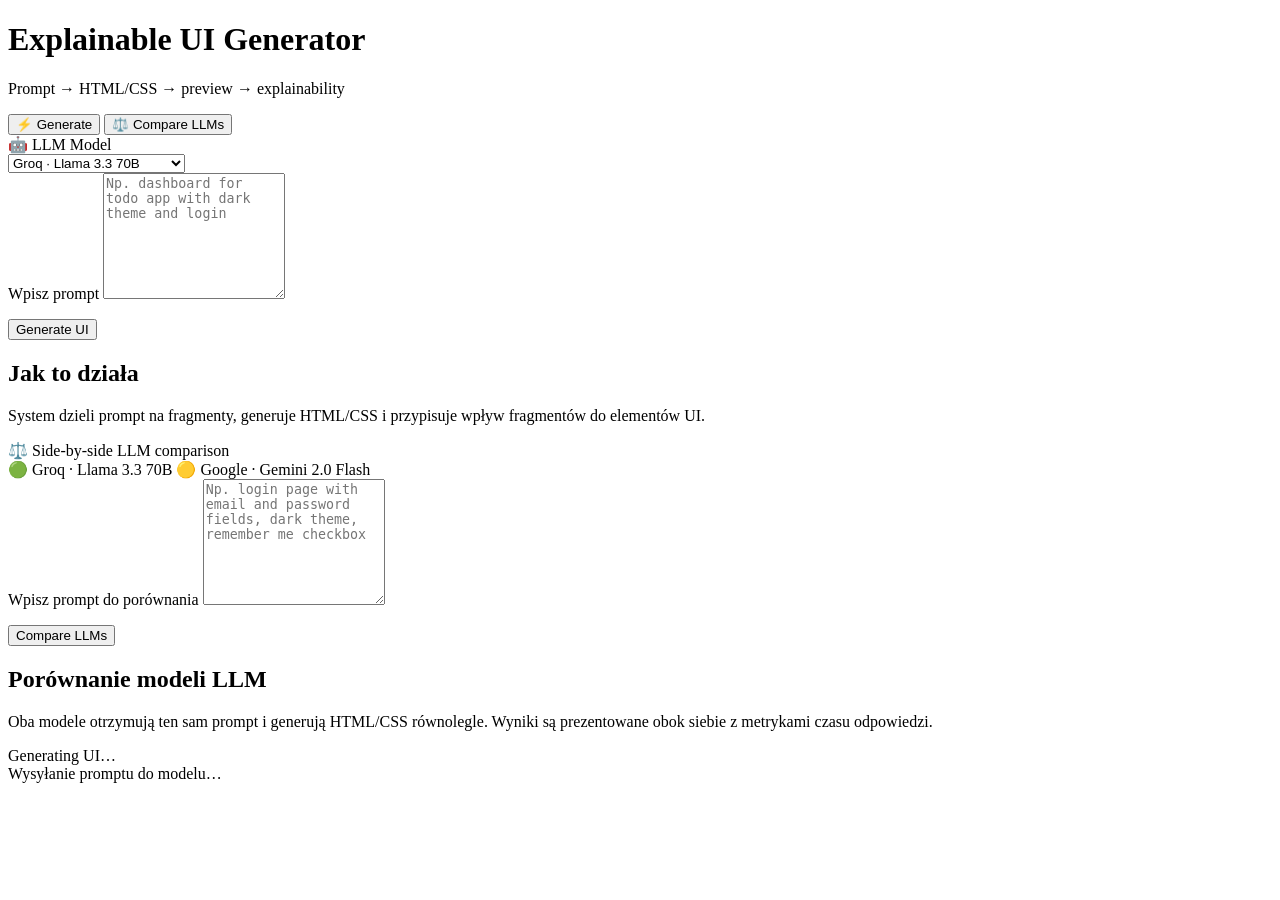
<file: src/main/resources/templates/index.html>
<!doctype html>
<html lang="pl" xmlns:th="http://www.thymeleaf.org">
<head>
    <meta charset="UTF-8">
    <meta name="viewport" content="width=device-width, initial-scale=1.0">
    <title>Explainable UI Generator</title>
    <link rel="stylesheet" th:href="@{/app.css}">
</head>
<body>
<div class="app-shell">
    <header class="topbar">
        <div>
            <h1>Explainable UI Generator</h1>
            <p class="muted">Prompt → HTML/CSS → preview → explainability</p>
        </div>
    </header>

    <main class="panel">

        <div class="tab-bar">
            <button class="tab-btn active" onclick="switchTab('generate', this)">⚡ Generate</button>
            <button class="tab-btn" onclick="switchTab('compare', this)">⚖️ Compare LLMs</button>
        </div>

        <div id="tab-generate" class="tab-pane active">
            <div class="form-card">
                <form th:action="@{/generate}" th:object="${generationRequest}" method="post">
                    <div class="provider-selector provider-selector-row">
                        <label class="provider-label">🤖 LLM Model</label>
                        <div class="provider-select-wrapper">
                            <select th:field="*{llmProvider}" class="provider-select">
                                <option value="GROQ">Groq · Llama 3.3 70B</option>
                                <option value="GEMINI">Google · Gemini 2.0 Flash</option>
                            </select>
                        </div>
                    </div>

                    <label for="prompt">Wpisz prompt</label>
                    <textarea id="prompt" th:field="*{prompt}" rows="8"
                              placeholder="Np. dashboard for todo app with dark theme and login"></textarea>
                    <p class="error" th:if="${#fields.hasErrors('prompt')}" th:errors="*{prompt}"></p>
                    <button type="submit">Generate UI</button>
                </form>
            </div>
            <section class="hint-card">
                <h2>Jak to działa</h2>
                <p>System dzieli prompt na fragmenty, generuje HTML/CSS i przypisuje wpływ fragmentów do elementów UI.</p>
            </section>
        </div>

        <div id="tab-compare" class="tab-pane">
            <div class="form-card">
                <div class="compare-badge">⚖️ Side-by-side LLM comparison</div>
                <div class="provider-chips">
                    <span class="chip chip-groq">🟢 Groq · Llama 3.3 70B</span>
                    <span class="chip chip-gemini">🟡 Google · Gemini 2.0 Flash</span>
                </div>
                <form th:action="@{/compare}" th:object="${comparisonRequest}" method="post">
                    <label for="comparePrompt">Wpisz prompt do porównania</label>
                    <textarea id="comparePrompt" th:field="*{prompt}" rows="8"
                              placeholder="Np. login page with email and password fields, dark theme, remember me checkbox"></textarea>
                    <p class="error" th:if="${#fields.hasErrors('prompt')}" th:errors="*{prompt}"></p>
                    <button type="submit">Compare LLMs</button>
                </form>
            </div>
            <section class="hint-card">
                <h2>Porównanie modeli LLM</h2>
                <p>Oba modele otrzymują ten sam prompt i generują HTML/CSS równolegle. Wyniki są prezentowane obok siebie z metrykami czasu odpowiedzi.</p>
            </section>
        </div>

    </main>
</div>

<!-- ===== LOADER OVERLAY ===== -->
<div id="loadingOverlay" class="loading-overlay">
    <div class="loading-box">
        <div class="loader-orbit">
            <div class="loader-core"></div>
            <div class="loader-ring"></div>
            <div class="loader-ring loader-ring-2"></div>
        </div>

        <div id="loadingTitle" class="loading-title">Generating UI…</div>

        <div class="loading-track">
            <div id="trackFill" class="loading-track-fill"></div>
        </div>

        <div id="loadingStep" class="loading-step">Wysyłanie promptu do modelu…</div>

        <div class="loading-dots">
            <span></span><span></span><span></span>
        </div>
    </div>
</div>

<script>
    // ===== tab switching =====
    function switchTab(name, btn) {
        document.querySelectorAll('.tab-pane').forEach(p => p.classList.remove('active'));
        document.querySelectorAll('.tab-btn').forEach(b => b.classList.remove('active'));
        document.getElementById('tab-' + name).classList.add('active');
        btn.classList.add('active');
    }

    // Auto-open compare tab if there was a compare form error
    const compareErrors = document.querySelector('#tab-compare .error');
    if (compareErrors) {
        document.querySelectorAll('.tab-btn')[1].click();
    }

    // ===== LOADER LOGIC =====
    const overlay = document.getElementById('loadingOverlay');
    const loadingTitle = document.getElementById('loadingTitle');
    const loadingStep = document.getElementById('loadingStep');
    const trackFill = document.getElementById('trackFill');

    const generateSteps = [
        'Wysyłanie promptu do modelu…',
        'Generowanie HTML/CSS…',
        'Liczenie atrybucji Shapley…',
        'Test spójności (ablacja fragmentu)…',
        'Renderowanie wyniku…'
    ];

    const compareSteps = [
        'Wysyłanie promptu do Groq i Gemini…',
        'Oczekiwanie na odpowiedzi obu modeli…',
        'Liczenie atrybucji Shapley dla Groq…',
        'Liczenie atrybucji Shapley dla Gemini…',
        'Renderowanie porównania…'
    ];

    let stepInterval = null;

    function startLoading(title, steps) {
        // clear any previous interval
        if (stepInterval) {
            clearInterval(stepInterval);
            stepInterval = null;
        }

        // reset UI
        loadingTitle.textContent = title;
        let stepIndex = 0;
        loadingStep.textContent = steps[0] || 'Working…';
        trackFill.style.width = '6%';

        // show overlay
        overlay.classList.add('active');

        const maxPercent = 92;

        stepInterval = setInterval(() => {
            if (stepIndex < steps.length - 1) {
                stepIndex++;
                loadingStep.textContent = steps[stepIndex];
                const target = Math.min(
                    maxPercent,
                    6 + ((stepIndex + 1) / steps.length) * (maxPercent - 6)
                );
                trackFill.style.width = target + '%';
            } else {
                // all steps shown — keep the last step visible
                clearInterval(stepInterval);
                stepInterval = null;
                trackFill.style.width = '96%';
            }
        }, 2000);
    }

    function stopLoading() {
        if (stepInterval) {
            clearInterval(stepInterval);
            stepInterval = null;
        }
        overlay.classList.remove('active');
        // reset track for next time
        trackFill.style.width = '6%';
        loadingStep.textContent = 'Wysyłanie promptu do modelu…';
    }

    // ===== attach to forms =====
    document.querySelector('#tab-generate form').addEventListener('submit', function(e) {
        if (!this.checkValidity()) return;
        startLoading('Generowanie UI…', generateSteps);
    });

    document.querySelector('#tab-compare form').addEventListener('submit', function(e) {
        if (!this.checkValidity()) return;
        startLoading('Porównywanie modeli LLM…', compareSteps);
    });

    // ===== stop loader on page show (back/forward) =====
    window.addEventListener('pageshow', function() {
        stopLoading();
    });

    // ===== optional: click anywhere to dismiss early =====
    // because overlay has pointer-events: none, clicks pass through
    // we attach a one-time handler after submit to allow dismissal
    document.querySelector('#tab-generate form').addEventListener('submit', function() {
        setTimeout(() => {
            const dismiss = function() {
                if (overlay.classList.contains('active')) {
                    stopLoading();
                }
                document.body.removeEventListener('click', dismiss);
            };
            document.body.addEventListener('click', dismiss);
        }, 300);
    });

    document.querySelector('#tab-compare form').addEventListener('submit', function() {
        setTimeout(() => {
            const dismiss = function() {
                if (overlay.classList.contains('active')) {
                    stopLoading();
                }
                document.body.removeEventListener('click', dismiss);
            };
            document.body.addEventListener('click', dismiss);
        }, 300);
    });

    // expose for debugging
    window.__stopLoading = stopLoading;
</script>
</body>
</html>
</file>
